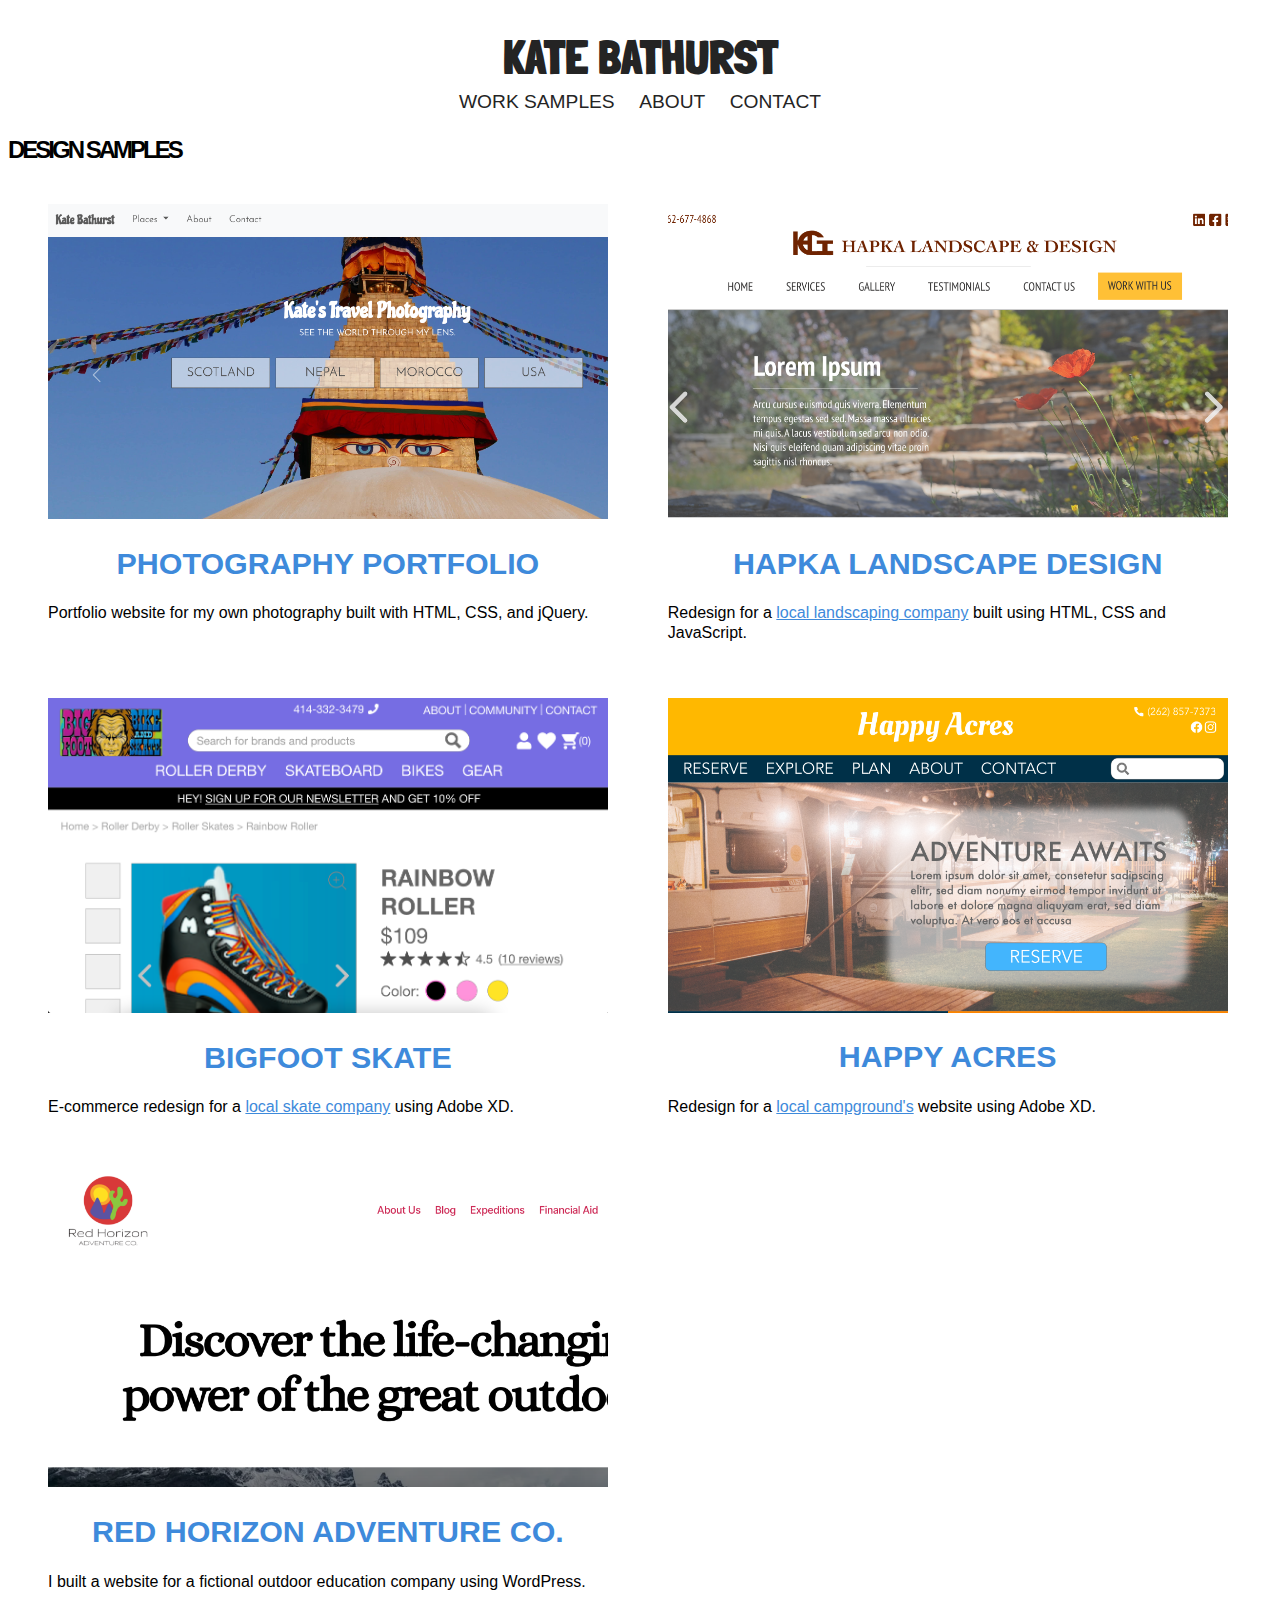
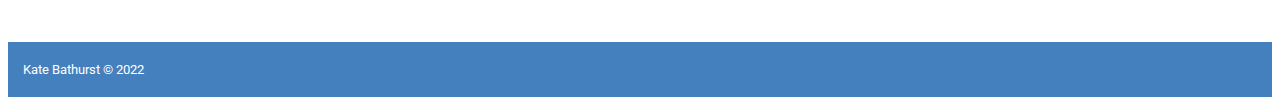
<file: work.html>
<!DOCTYPE html>
<html lang="en">
<head>
	<meta charset="UTF-8">
    <meta name="description" content="Kate Bathurst Portfolio Page">
    <meta name="keywords" content="Kate Bathurst Web Development Portfolio">
	<title>Kate Bathurst Web Development Portfolio</title>
    <link rel="shortcut icon" href="images/favicon.ico">
    <link rel="stylesheet" href="styles/style.css">
    <link rel="stylesheet" href="https://cdnjs.cloudflare.com/ajax/libs/font-awesome/4.7.0/css/font-awesome.min.css">
    <link rel="preconnect" href="https://fonts.googleapis.com">
    <link rel="preconnect" href="https://fonts.gstatic.com" crossorigin>
    <link href="https://fonts.googleapis.com/css2?family=Fjalla+One&family=Raleway&family=Oswald:wght@300&family=Roboto:wght@100;300;400;500;700;900&family=Koulen&family=Londrina+Solid:wght@300;400;900&family=Rubik+Iso&display=swap" rel="stylesheet">
</head>
<body>
    <header>
        <h1 class="title"><a href="index.html">Kate Bathurst</a></h1>
        <nav>
            <div class="nav-container">
                <ul class="main-nav">
                    <li><a href="work.html">Work Samples</a></li>
                    <li><a href="about.html">About</a></li>
                    <li><a href="contact.html">Contact</a></li>
                </ul>
            </div>
        </nav>
    </header>
    
    <section class="page-header">
        <h2>Design Samples</h2>
    </section>
    
    <div class="flex-container2" id="work-samples">
        <div class="item">
            <img src="img/photography-site.png">
            <h3 class="work-title"><a href="https://kbathurst.github.io/photography" target="_blank">Photography Portfolio</a></h3>
                <p>Portfolio website for my own photography built with HTML, CSS, and jQuery.</p>
        </div>
        <div class="item">
            <img src="img/hapka-landscape.png" alt="">
            <h3 class="work-title"><a href="https://kbathurst.github.io/hapka-landscape" target="_blank">Hapka Landscape Design</a></h3>
                <p>Redesign for a <a href="https://hapkacontracting.com/" target="_blank">local landscaping company</a> built using HTML, CSS and JavaScript.</p>
        </div>
        <div class="item">
            <img src="img/bigfoot-skate.png" alt="">
            <h3 class="work-title"><a href="https://xd.adobe.com/view/5e1bfd0c-6f4f-4c46-affe-55b5623fe7d1-0b48/?fullscreen&hints=off" target="_blank">Bigfoot Skate</a></h3>
                <p>E-commerce redesign for a <a href="http://www.bigfootbikeandskate.com/" target="_blank">local skate company</a> using Adobe XD.</p>
        </div>
        <div class="item">
            <img src="img/happy-acres.png">
            <h3 class="work-title"><a href="https://xd.adobe.com/view/c3baaae4-34ba-4920-bbcf-6932bfced68d-96e9/?fullscreen&hints=off" target="_blank">Happy Acres</a></h3>
                <p>Redesign for a <a href="https://www.happyacres.com/" target="_blank">local campground's</a> website using Adobe XD.</p>
        </div>
        <div class="item">
            <img src="img/red-horizon.png">
            <h3 class="work-title"><a href="https://lzg.cch.mybluehost.me/" target="_blank">Red Horizon Adventure Co.</a></h3>
                <p>I built a website for a fictional outdoor education company using WordPress.</p>
        </div>
    </div>
    
    
<footer>
    <p>Kate Bathurst &copy; 2022</p>
</footer>
</body>
<script src="https://code.jquery.com/jquery-3.6.0.min.js"></script>
</html>
</file>
<file: styles/style.css>
html, body {
    height: 100%;
}

body {
    font-family: 'Nanum Gothic Coding', sans-serif;
    line-height: 1.2em;
}

img {
    width: 100%;
}

.title {
    font-family: 'Londrina Solid', sans-serif;
    text-transform: uppercase;
    margin: 0 auto;
    padding-top: 40px;
    font-size: 3em;
    text-align: center;
}

.title a {
    text-decoration: none;
    color:rgb(36, 36, 36)
}

h2 {
    font-family: 'Unica One', sans-serif;
    text-transform: uppercase;
    letter-spacing: -3px;

}

.home-header {
    background-color: rgba(251, 119, 218, 0.5);
}

/* NAV STYLES */

.nav-container {
    width: 100%;
    text-align: center;
    margin-top: 17px;
}

.main-nav {
    list-style: none;
    margin: 0 auto;
    padding: 8px;
    text-align: center;
    position: relative;
    display: inline-block;
}

.main-nav a {
    text-decoration: none;
    font-size: 1.2em;
    padding: 10px;
    text-transform: uppercase;
    color: rgb(36, 36, 36);
}

.title, .main-nav a:hover {
    color:#3e8adb;
}

.main-nav li {
    list-style-type: none;
    display: inline-block;
}


#about {
    height: 500px;
    display: flex;
    background-color:rgba(251, 119, 218, 0.5);
    align-items: center;
}

.resume {
    height: 500px;
    display: flex;
    background-color: #fff;
    align-items: center;
}

.text-wrapper {
    padding-left: 20%;
    width: 45%;
    font-size: 1.2em;
    line-height: 1.2em;
    margin-top: -25px;
}

.text-wrapper p {
    margin-bottom: 50px;
}

#about .greeting {
    color: #fff;
}

.greeting {
    font-size: 4em;
    line-height: 1.1em;
}

.greeting a {
    color: rgba(247, 56, 199, 0.5);
    font-size: 0.7em;
}

.greeting a:hover {
    color:#3e8adb;
}


#skills {
    padding-bottom: 85px;
    background-color:rgba(255, 203, 246, 0.5);
}

#skills h3 {
    text-align: center;
    width: 50%;
    padding: 20px 15px;
    font-size: 2.7em;
}

#design-list, #software-list {
    width: 40%;
}

.container {
    display: flex;
    align-items:flex-start;
    justify-content: space-around;
}


.skills-list {
    line-height: 42px;
    margin-top: 6px;
    margin-bottom: 35px;
    list-style-type: circle;
}

.skills-list li {
    font-size: 1.8em;
    text-transform:uppercase;
}

.flex-container {
    display: flex;
    flex-direction: row;
    align-items: center;
    justify-content: space-evenly;
}

/* ABOUT PAGE STYLES */

.about-container {
    background-color:rgba(252, 232, 171, 0.5);
}

.section-header {
    padding-top: 40px;
    padding-bottom: 40px;
    font-size: 2.7em;
    text-align: center;
}

.page-main-section {
    padding-top: 35px;
    padding-bottom: 35px;
}

.page-section {
    padding-bottom: 35px;
}
#about-description, #about-photo {
    width: 40%;
}

/* WORK PAGE STYLES */


.work {
    background-color:rgba(203, 205, 255, 0.5);
}

.flex-container2 {
    display: flex;
    flex-wrap: wrap;
    padding: 10px 10px;
    justify-content: flex-start;
}

.item {
    width: 45%;
    margin: 15px;
    margin-bottom: 25px;
    padding-right: 15px;
    padding-left: 15px;
}

.item a {
    color: #3e8adb;
}

.item a:hover {
    color: #da9bff;
}

.item h3 {
    text-align: center;
}



/* CONTACT PAGE STYLES */

.contact-container {
    min-height: 420px;
    background-color: rgba(203, 205, 255, 0.5);
    width: 100%;
}

#contact-description {
    text-align: center;
    font-size: 1.4em;
    margin-bottom: -30px;
}

#contact-description a {
    color: #3e8adb;
}

#contact-description a:hover {
    color: #da9bff;
}

#email {
    font-size: 1.3em;
    font-weight: 700;
}



/* LIGHTBOX STYLES */

.wrapper {
    height: 200px;
}

#display_panel {
    width: 300px;
    /* overflow: hidden; */
    float: left;
    height: auto;
}


#image_list {
    position: relative;
    left: 0px;
    width: 900px;
    list-style: none;
}

#image_list li {
    float: left;
    width: 100px;
}

#image_list li img {
    width: 95px;
}


.work-title {
    font-family: 'Unica One', sans-serif;
    text-transform: uppercase;
    font-size: 1.9em;
}

.work-title a {
    text-decoration: none;
}

/* BIGFOOT PAGE STYLES */

.bigfoot-item {
    margin: 0 auto;
    width: 60%;
    margin-bottom: 100px;
}

.bigfoot-item img {
    border: solid rgb(57, 57, 57) 4px;
}

.bigfoot-greeting {
    color: rgba(247, 56, 199, 0.5);
    font-size: 5em;
    line-height: 1.1em;
    margin-top: 120px;
    text-align: center;
}

.bigfoot-header {
    background-color: #fff;
}

.bigfoot-intro {
    display: flex;
    background-color:#fff;
    align-items: center;
    justify-content: center;
}

.bigfoot-prototypes {
    margin: 0 auto;
    text-align: center;
    font-size: 1.3em;
}

.original-site {
    margin-top: 100px;
}

.bigfoot-links {
    font-size: 2.3em;
    color:rgba(247, 56, 199, 0.5);
}

.bigfoot-links a {
    color:rgba(247, 56, 199, 0.5);
}

.bigfoot-links a:hover {
    color: #3e8adb;
}

.company-description {
    padding-bottom: 130px;
}

.bigfoot-text-wrapper {
    margin: 0 auto;
    margin-top: 10%;
    width: 45%;
    align-items: center;
}

.bigfoot-text-wrapper h3 {
    text-align: center;
    font-size: 1.4em;
    color:rgba(247, 56, 199, 0.5);
}

.bigfoot-text-wrapper h3 {
    margin-top: 70px;
}

.bigfoot-text-wrapper p {
    line-height: 1.5em;
}

.stories {
    background-color: #fff;
}

.stories h3 {
    color:rgba(247, 56, 199, 0.5);
    font-size: 2em;
    text-align: center;
}

.user-story {
    margin: 0 auto;
    width: 50%;
    border: solid rgba(247, 56, 199, 0.5) 2px;
    border-radius: 12px;
    background-color: rgba(195, 212, 255, 0.1);
    padding: 55px 70px;
    margin-bottom: 75px;
}

.quote {
    font-weight: 600;
    font-size: 1.5em;
    line-height: 1.2em;
    width: 68%;
    font-family: 'Roboto', sans-serif;
    color:rgb(94, 94, 94);
}

.wireframes1 {
    background-color: #fff;
}

.flex-container3 {
    display: flex;
    flex-wrap: wrap;
    padding: 10px 10px;
    justify-content: center;
}

.wireframe-item {
    width: 35%;
}

.wireframe-item-mobile {
    width: 20%;
}

.to-top {
    text-align: center;
    font-size: 2.7em;
}

/* HAPPY ACRES STYLES */

.happy-acres-users h2 {
    font-size: 3em;
    text-align: center;
    margin-bottom: 60px;
}

.happy-acres-users h3 {
    font-size: 1.5em;
    line-height: 1.2em;
    margin-top: 60px;
}
.user-interview {
    font-weight: 700;
    font-size: 1.2em;
}

.mfw {
    background-color: rgba(195, 212, 255, 0.1);
}
 
footer {
    background-color: #447fbe;
    padding: 5px 15px 5px;
    color: #fff;
    font-family: 'Roboto', sans-serif;
    font-size: .8em;
}

@media only screen and (max-width: 700px) {
    .title {
        font-size: 50px;
    }


    #about {
        background-position: right;
    }

    .text-wrapper {
        width: 60%;
    }

    .flex-container, .flex-container2 {
        display: block;
    }

    .item {
        width: 80%;
        margin-bottom: 65px;
    }

    .container {
        display: block;
    }

    #design-list, #software-list {
        display: block;
        margin: 0 auto;
        width: 90%;
    }

    #about-description, #about-photo {
        width: 70%;
        margin: 0 auto;
    }

    #about-description {
        margin-bottom: 40px;
    }

    .main-nav li {
        display: block;
        margin-top: 35px;
        font-size: 2em;
        
    }

    #resume a {
        line-height: .5em;
    }

 

}
</file>
